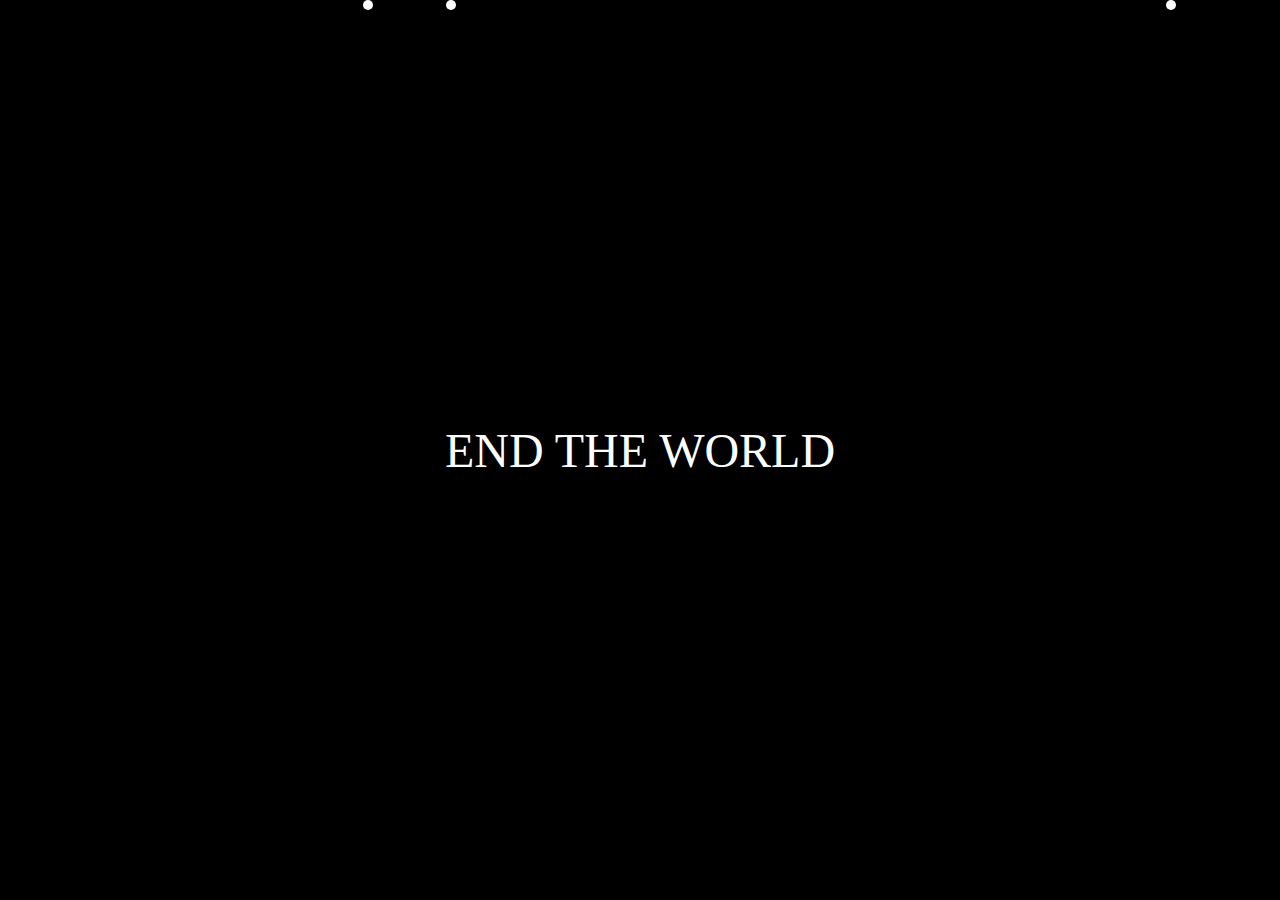
<file: 01-Class/index.html>
<!DOCTYPE html>
<html lang="en">
<head>
    <meta charset="UTF-8">
    <meta name="viewport" content="width=device-width, initial-scale=1.0">
    <title>HELLOWORLD</title>
    <link rel="stylesheet" href="css.css">
</head>
<body>
    <div id="container">
        END THE WORLD
    </div>
    <script src="script.js"></script>
</body>
</html>
</file>
<file: 01-Class/css.css>
body {
    margin: 0;
    overflow: hidden;
}

body {
    margin: 0;
    overflow: hidden;
    background-color: #000000; /* Nová barva pozadí */
}


#container {
    position: absolute;
    top: 50%;
    left: 50%;
    transform: translate(-50%, -50%);
    font-size: 3em;
    color: #ffffff; /* Nová barva textu */
}

.confetti {
    position: absolute;
    background-color: rgb(255, 255, 255); /* Barva konfet */
    width: 10px;
    height: 10px;
    border-radius: 50%;
    animation: fall 2s linear infinite;
}

@keyframes fall {
    0% {
        transform: translateY(0) rotate(0deg);
        opacity: 1;
    }
    100% {
        transform: translateY(100vh) rotate(360deg);
        opacity: 0;
    }
}
</file>
